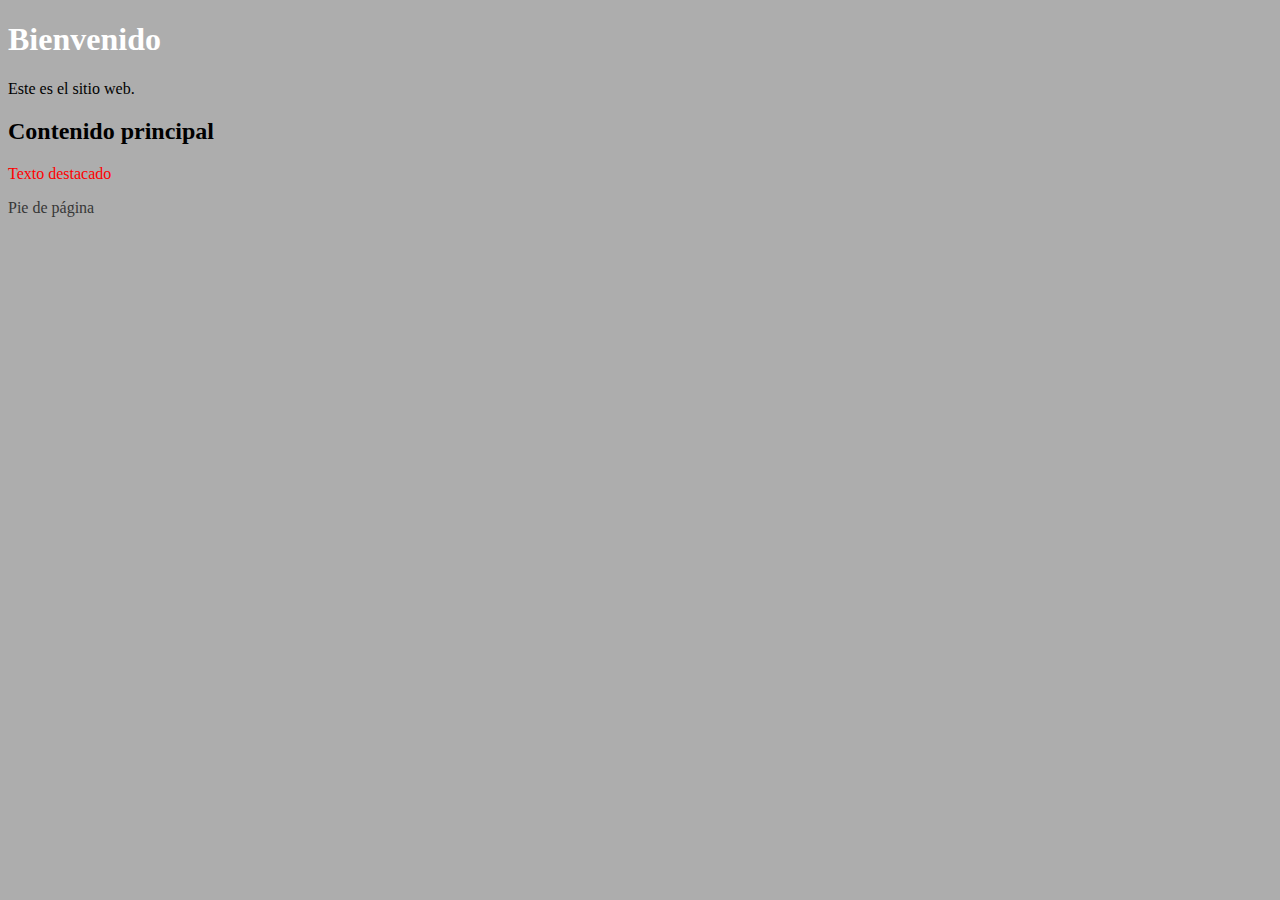
<file: Parte-Cuatro/pages/index.html>
<!DOCTYPE html>
<html lang="en">
<head>
    <meta charset="UTF-8">
    <meta name="viewport" content="width=device-width, initial-scale=1.0">
    <link rel="stylesheet" href="/Parte-Cuatro/css/style.css">
    <title>Document</title>
</head>
<body>
    <div class="header" id="top">
        <h1>Bienvenido</h1>
        <p id="intro">Este es el sitio web.</p>
        </div>
        <div class="content">
        <h2>Contenido principal</h2>
        <p class="highlight">Texto destacado</p>
        </div>
        <footer id="footer">
        <p>Pie de página</p>
        </footer>
</body>
</html>
</file>
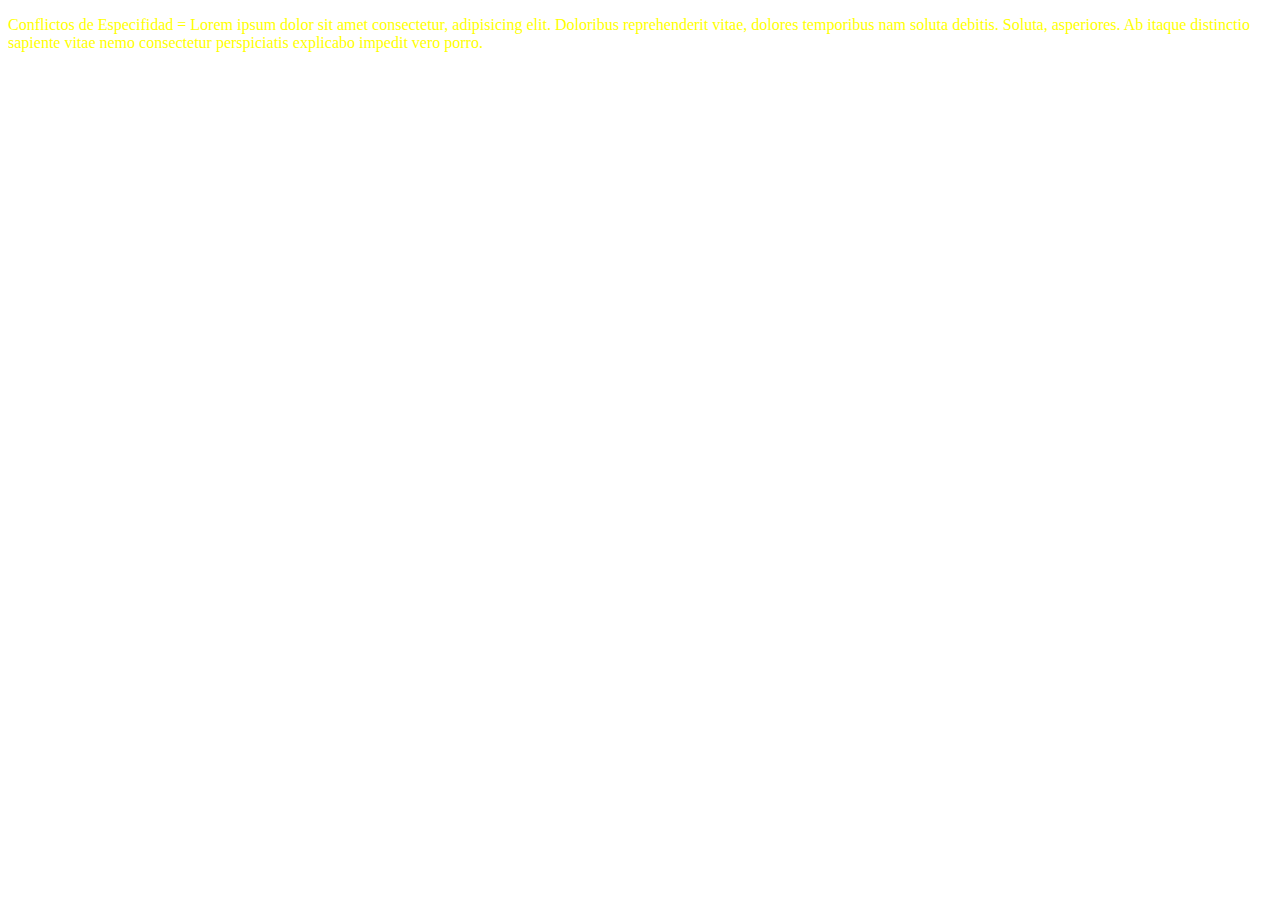
<file: Parte-Tres/Ejercicio-Dos/pages/index.html>
<!DOCTYPE html>
<html lang="en">
<head>
    <meta charset="UTF-8">
    <meta name="viewport" content="width=device-width, initial-scale=1.0">
    <link rel="stylesheet" href="/Parte-Tres/Ejercicio-Dos/css/style.css">
    <title>Document</title>
</head>
<body>
    <div id="box" class="content">
        <p class="text">Conflictos de Especifidad = Lorem ipsum dolor sit amet consectetur, adipisicing elit. Doloribus reprehenderit vitae, dolores temporibus nam soluta debitis. Soluta, asperiores. Ab itaque distinctio sapiente vitae nemo consectetur perspiciatis explicabo impedit vero porro.</p>
    </div>
</body>
</html>
</file>
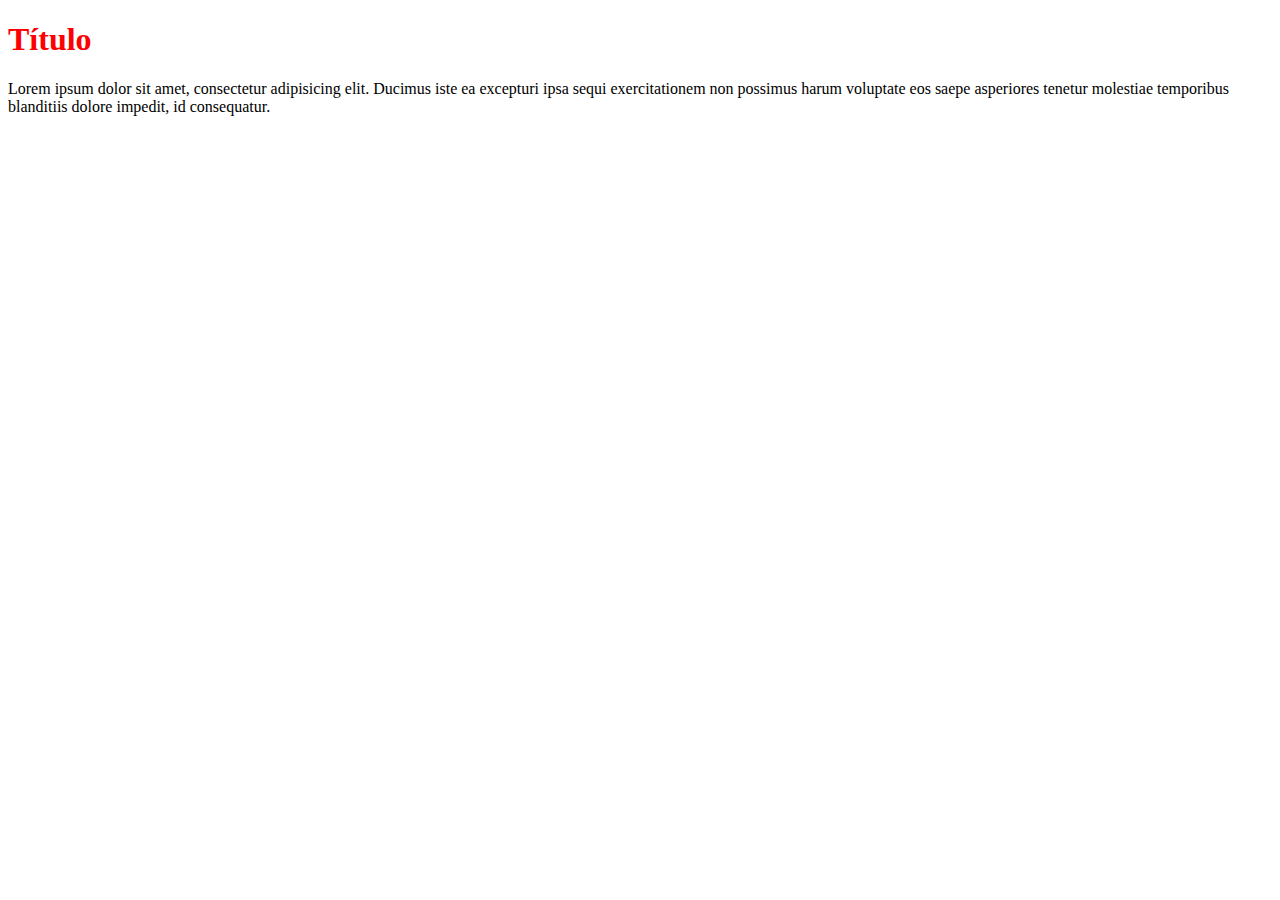
<file: Parte-Tres/Ejercicio-Uno/pages/index.html>
<!DOCTYPE html>
<html lang="en">
<head>
    <meta charset="UTF-8">
    <meta name="viewport" content="width=device-width, initial-scale=1.0">
    <title>Document</title>
    <link rel="stylesheet" href="/Parte-Tres/Ejercicio-Uno/css/style.css">
</head>
<body>
    <div id="main" class="content">
        <h1>Título</h1>
    <p>Lorem ipsum dolor sit amet, consectetur adipisicing elit. Ducimus iste ea excepturi ipsa sequi exercitationem non possimus harum voluptate eos saepe asperiores tenetur molestiae temporibus blanditiis dolore impedit, id consequatur.</p>
    </div>
</body>
</html>
</file>
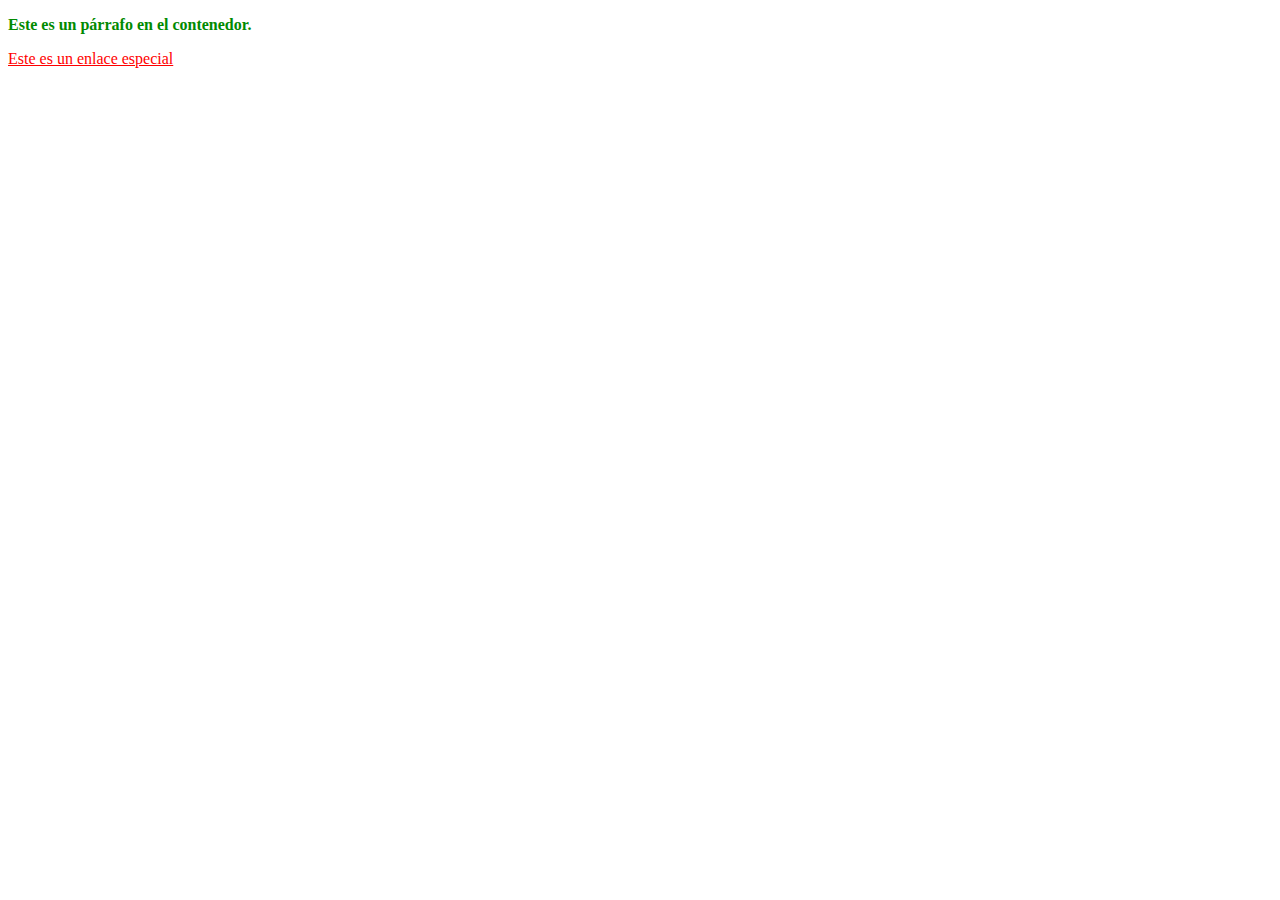
<file: EjemploEspecifidad/pages/Ej-Especifidad.html>
<!DOCTYPE html>
<html lang="es">
<head>
    <meta charset="UTF-8">
    <meta name="viewport" content="width=device-width, initial-scale=1.0">
    <title>Ejemplo de Especificidad en CSS</title>
    <link rel="stylesheet" href="/EjemploEspecifidad/css/style.css">
</head>
<body>

    <div id="contenedor">
        <p class="parrafo">Este es un párrafo en el contenedor.</p>
        <a href="#" class="enlace" data-type="especial">Este es un enlace especial</a>
    </div>

</body>
</html>
</file>
<file: Parte-Cuatro/css/style.css>
/* Header Color Blanco */
body div#top.header h1{
  color: white;
}
/* Texto Contenido Rojo */
body div.content p.highlight{
  color: red;
}
/* Footer Gris Oscuro */
footer#footer{
  color: rgb(55, 55, 55);
}
/* Fondo Gris Claro */
body {
  background-color: #adadad;
}
</file>
<file: Parte-Tres/Ejercicio-Dos/css/style.css>
#box p {
    color: blue;
  }
  .content .text {
    color: green;
  }
  body div#box.content p.text{
    color: yellow;
}
</file>
<file: Parte-Tres/Ejercicio-Uno/css/style.css>
/* Estilo por etiqueta */
h1 {
    color: blue;
}
/* Estilo por clase */
.content h1 {
    color: green;
}
/* Estilo por ID */
#main h1 {
    color: red;
}
</file>
<file: EjemploEspecifidad/css/style.css>
p {
    color: black; 
}
p::first-line {
    font-weight: bold;
}
.parrafo {
    color: rgb(1, 138, 1);
}
a[data-type="especial"] {
    color: orange;
}
a:hover {
    text-decoration: underline;
}
#contenedor {
    color: rgb(0, 0, 255);
}
a[data-type="especial"] {
    color: rgb(255, 0, 0) !important;
}
</file>
